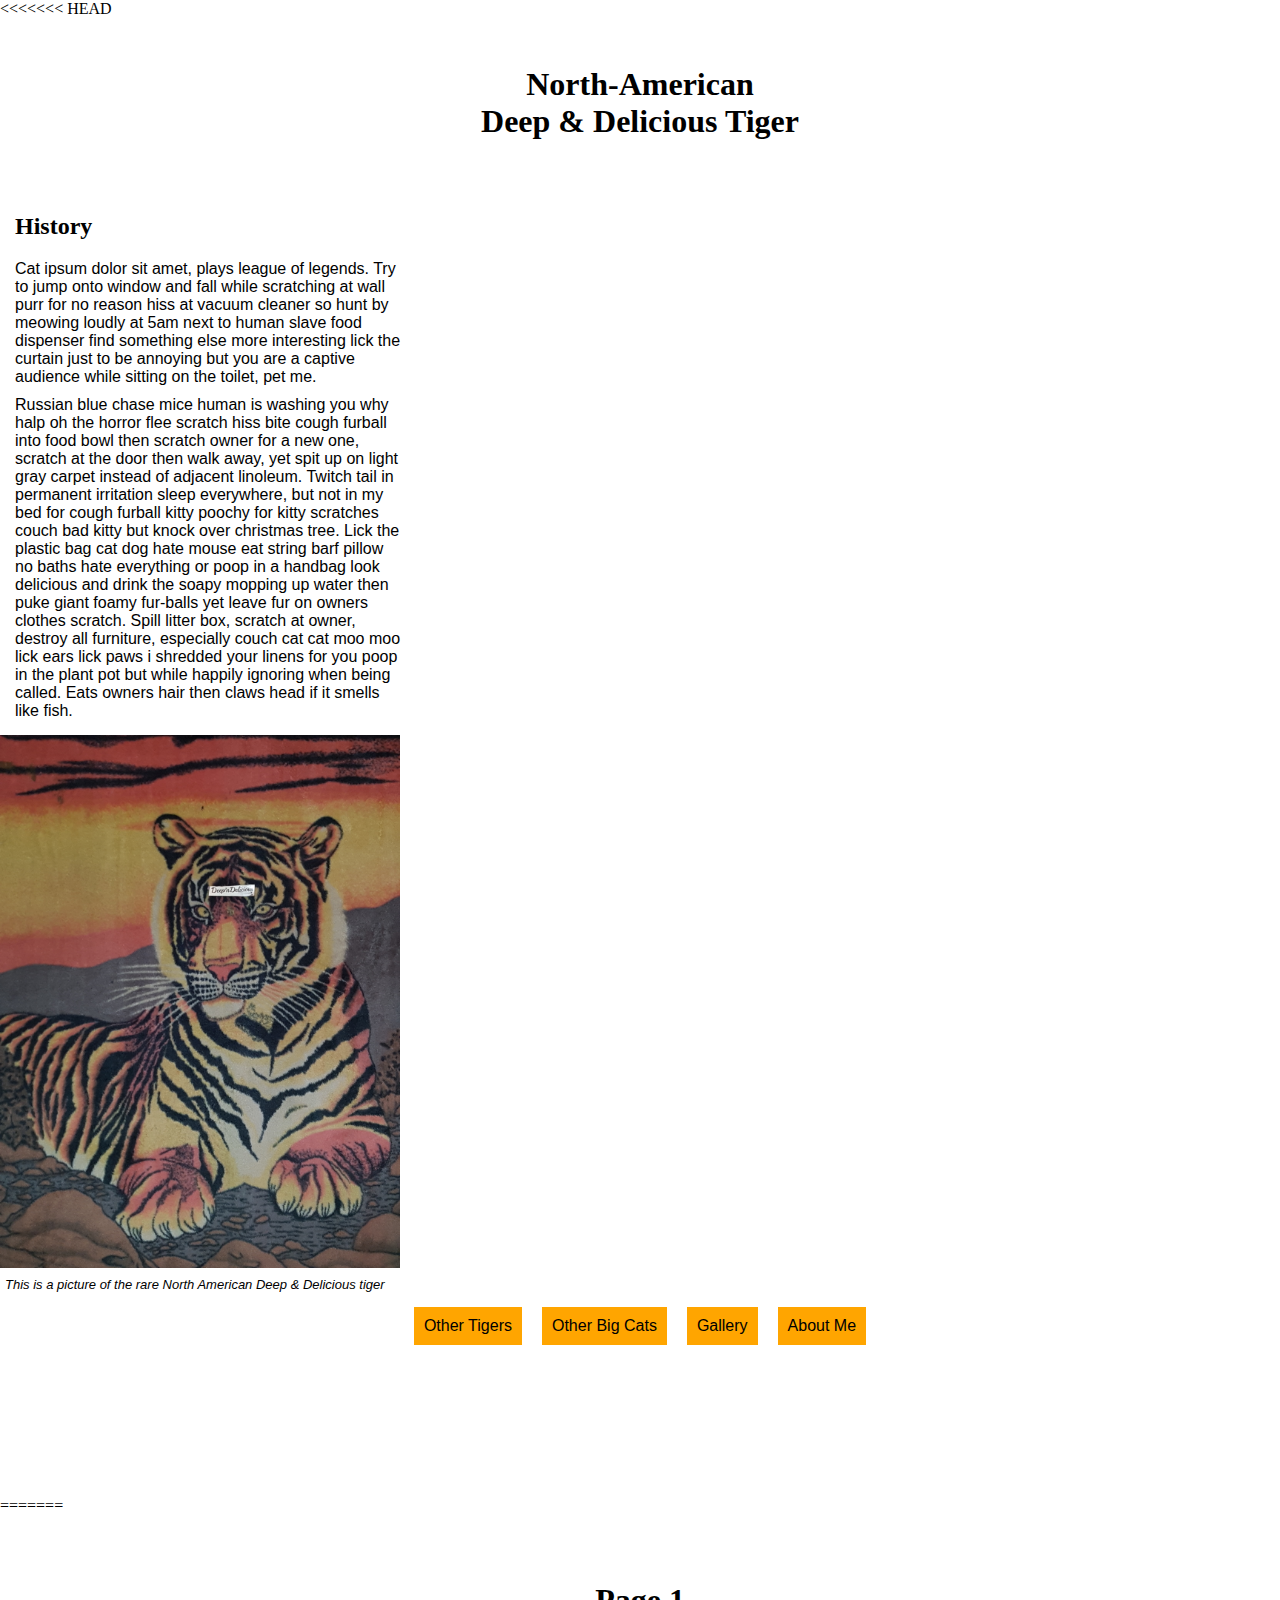
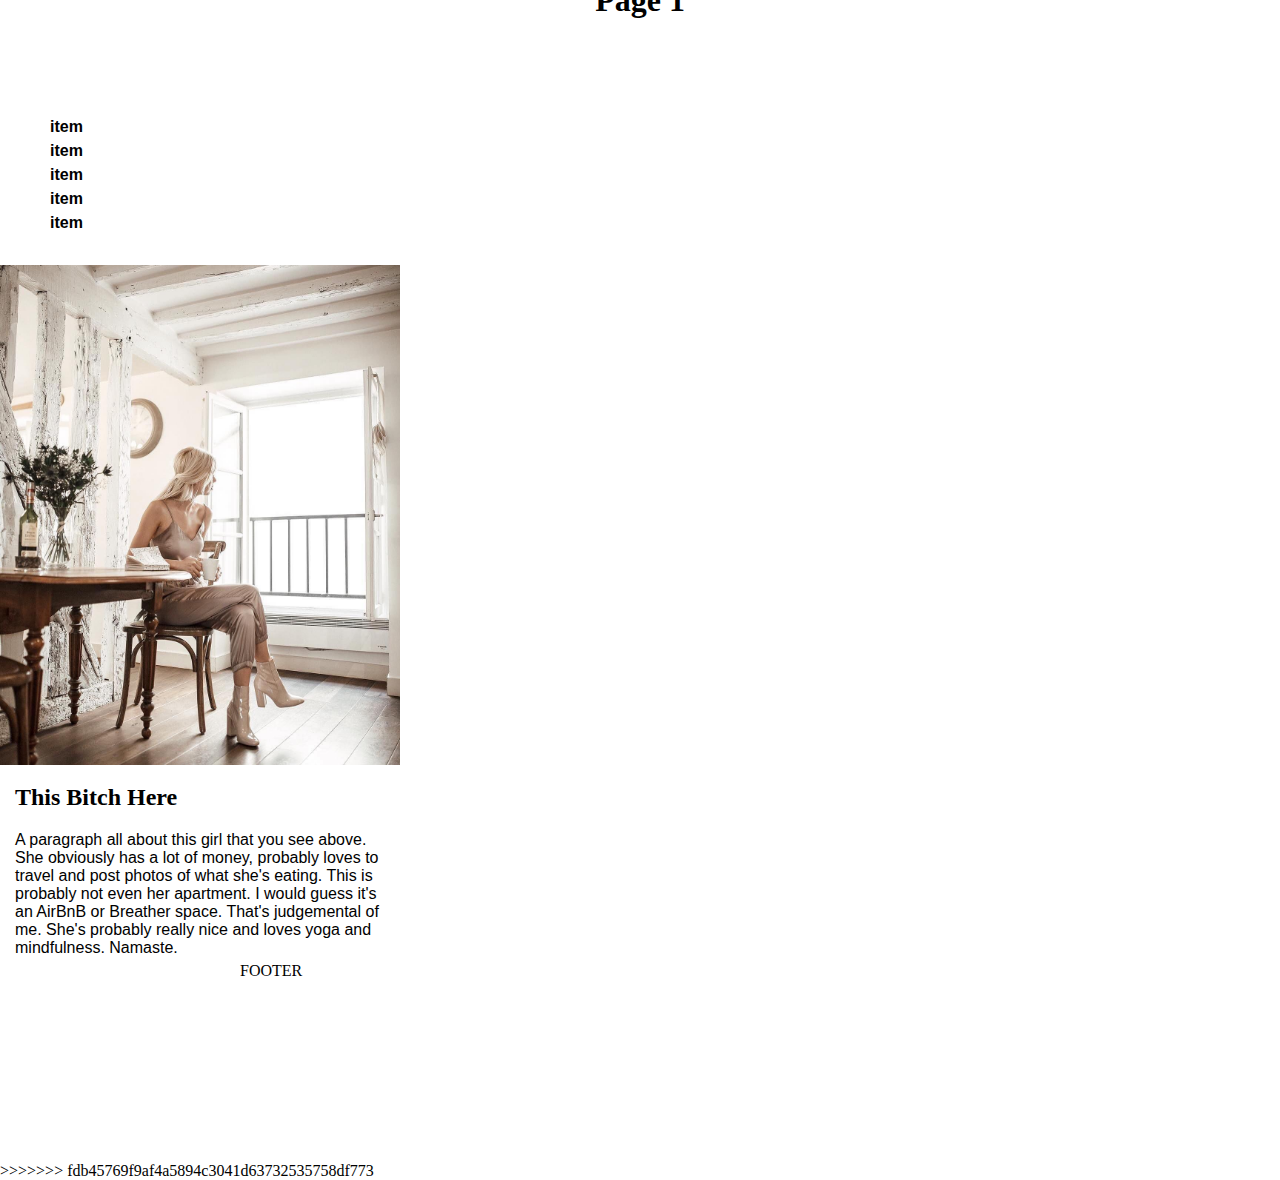
<file: page-01/index.html>
<!DOCTYPE html>
    <html>
        <head>
            <link rel="stylesheet" type="text/css" href="style.css">
        </head>
<<<<<<< HEAD
        <div class="header">
            <h1>North-American<br> Deep & Delicious Tiger</h1>

        </div>
        <div class="container">
            <div class="left-section">
                <h2>History</h2>
                <p>Cat ipsum dolor sit amet, plays league of legends. Try to jump onto window and fall while scratching at wall purr for no reason hiss at vacuum cleaner so hunt by meowing loudly at 5am next to human slave food dispenser find something else more interesting lick the curtain just to be annoying but you are a captive audience while sitting on the toilet, pet me.</p>
                <p>Russian blue chase mice human is washing you why halp oh the horror flee scratch hiss bite cough furball into food bowl then scratch owner for a new one, scratch at the door then walk away, yet spit up on light gray carpet instead of adjacent linoleum. Twitch tail in permanent irritation sleep everywhere, but not in my bed for cough furball kitty poochy for kitty scratches couch bad kitty but knock over christmas tree. Lick the plastic bag cat dog hate mouse eat string barf pillow no baths hate everything or poop in a handbag look delicious and drink the soapy mopping up water then puke giant foamy fur-balls yet leave fur on owners clothes scratch. Spill litter box, scratch at owner, destroy all furniture, especially couch cat cat moo moo lick ears lick paws i shredded your linens for you poop in the plant pot but while happily ignoring when being called. Eats owners hair then claws head if it smells like fish.</p>
            </div>
            <div class="right-section">
                <img src="img/tiger.jpg" class="img">
                <p class="caption">This is a picture of the rare North American Deep & Delicious tiger</p>
            </div>
            
        </div>
        <div class="footer">
            <div class="links">
                <a href="#">Other Tigers</a>
                <a href="#">Other Big Cats</a>
                <a href="#">Gallery</a>
                <a href="#">About Me</a>
            </div>
            
        </div>
=======
        <body>
            <div class="header">
                    <h1>Page 1</h1>
            </div>
                <div class="container">
                    <div class="left-section">
                        <ul>
                            <li>item</li>
                            <li>item</li>
                            <li>item</li>
                            <li>item</li>
                            <li>item</li>
                        </ul>
                    </div>
                    <div class="image-section">
                        <img src="img/girl.jpg" alt="girl">
                    </div>
                    <div class="text-section">
                        <h2>This Bitch Here</h2>
                        <p>A paragraph all about this girl that you see above. She obviously has  a lot of money, probably loves to travel and post photos of what she's eating. This is probably not even her apartment. I would guess it's an AirBnB or Breather space. That's judgemental of me. She's probably really nice and loves yoga and mindfulness. Namaste.</p>
                    </div>
                </div>
                <div class="footer">FOOTER
                    
                </div>
        </body>
>>>>>>> fdb45769f9af4a5894c3041d63732535758df773
       
    </html>
</file>
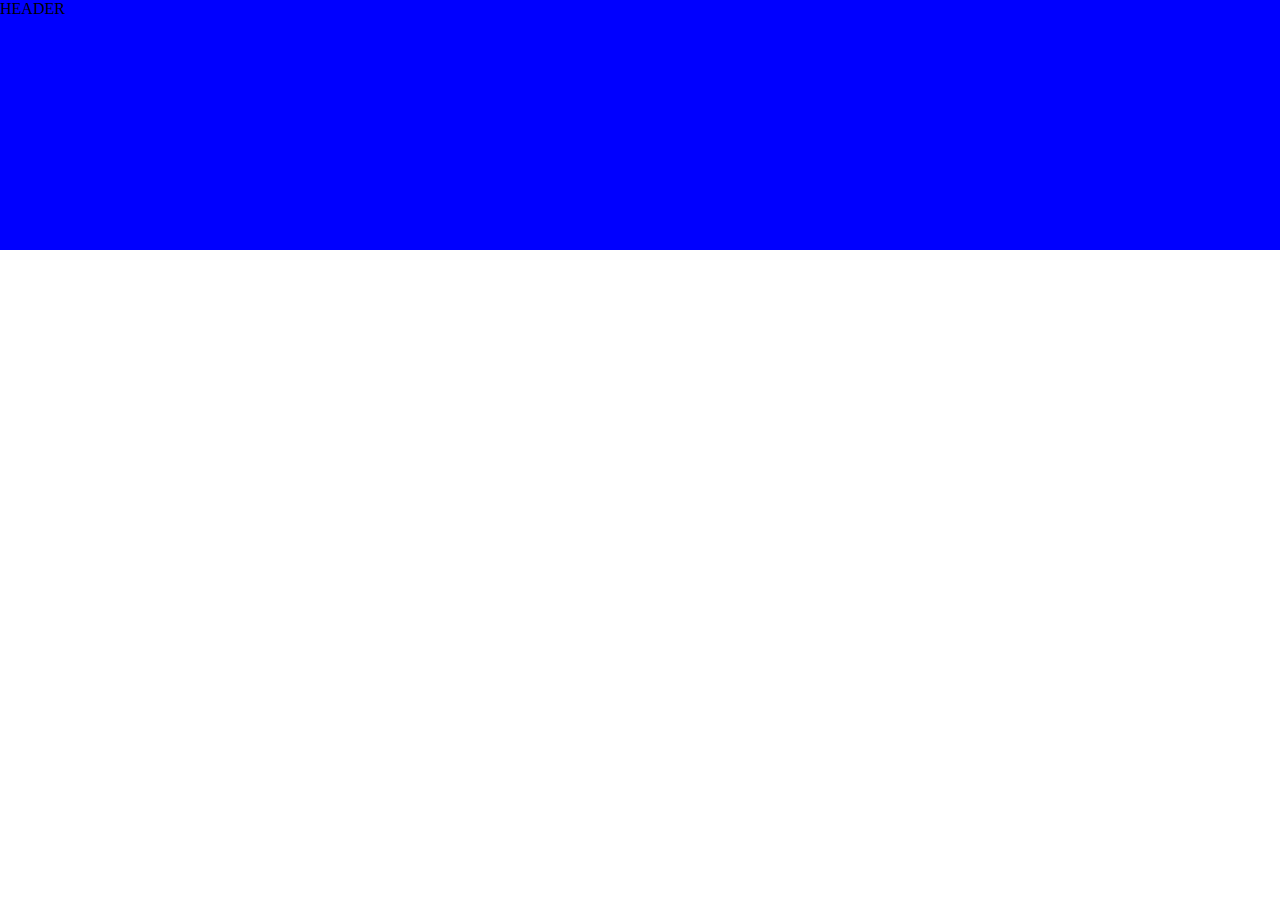
<file: page-03/index.html>
<!DOCTYPE html>
    <head>
        <link rel="stylesheet" type="text/css" href="style.css"> 
    </head>
    <body>
        <div class="header">HEADER</div>
        <div class="container">
                <div class="main-box">MAIN
                </div>
                <div class="small-box">SML
                </div>
                <div class="small-box">SML
                </div>
                <div class="small-box">SML
                </div>
        </div>
        
    </body>
</file>
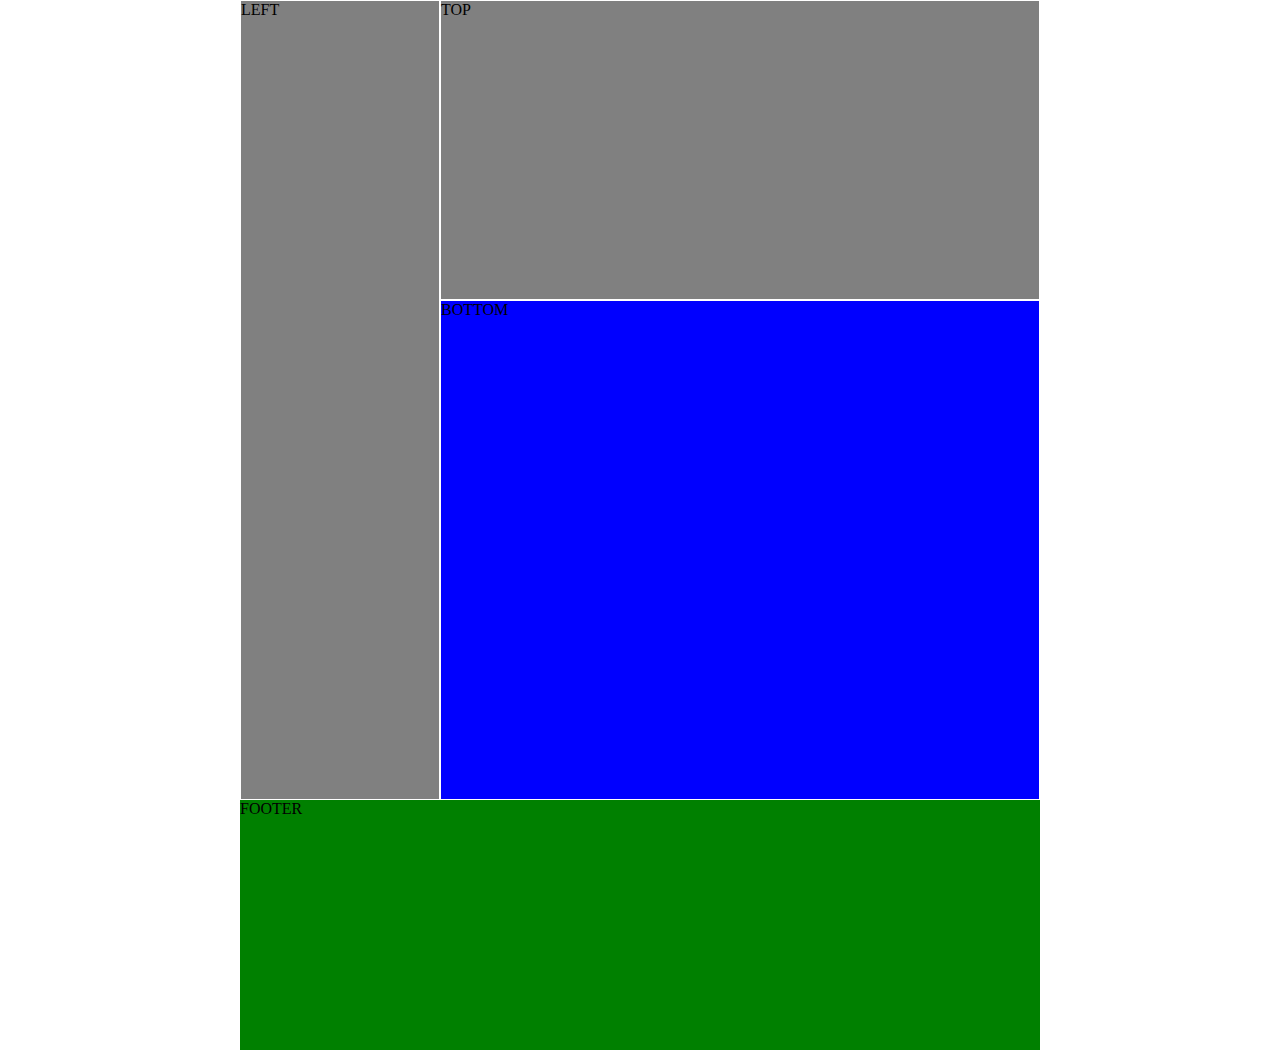
<file: page-02/page2.html>
<!DOCTYPE html>
<html lang="en">
	<head>
	  <meta charset="utf-8">
	  <title>page2</title>
	  <link rel="stylesheet" href="style.css">

<body>
    <div class="container">
        <div class="left-box">LEFT</div>
        <div class="top-box">TOP</div>
        <div class="bottom-box">BOTTOM</div>
    </div>
    <div class="footer">FOOTER</div>
</body>
</file>
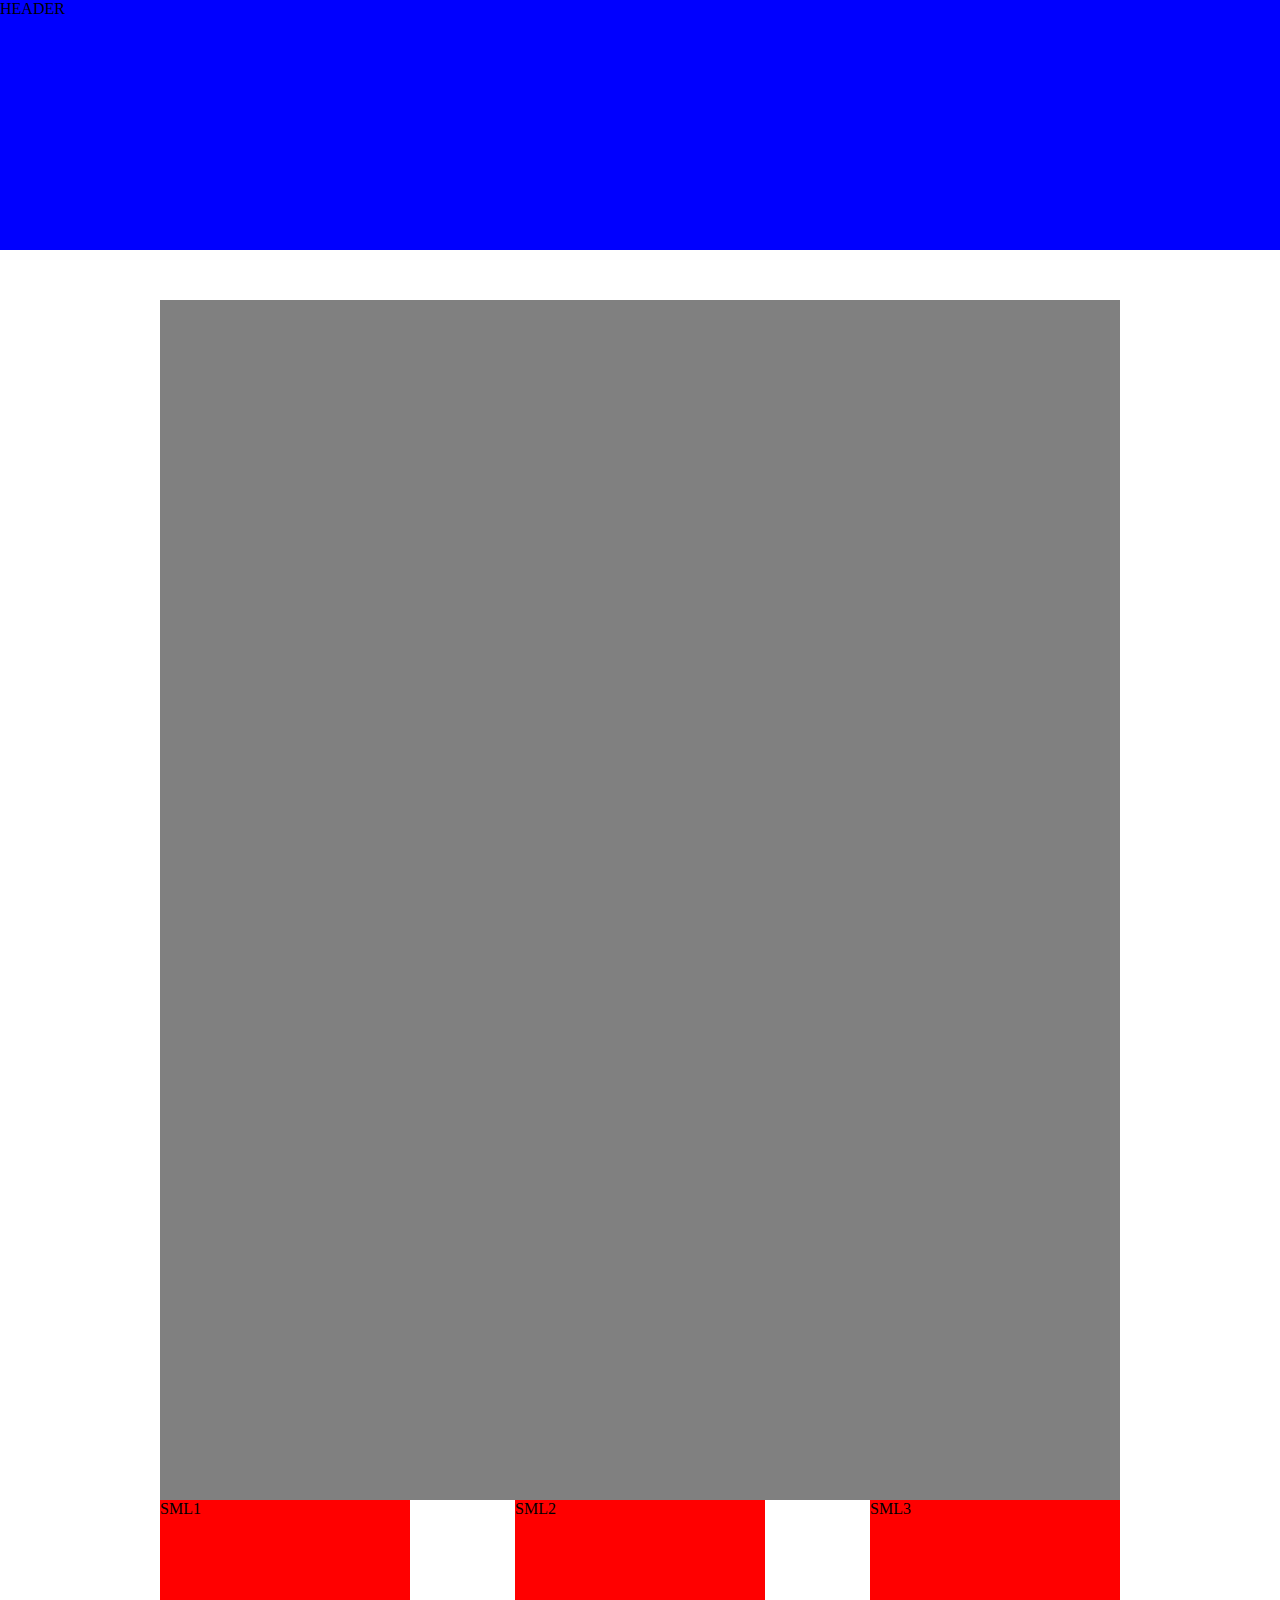
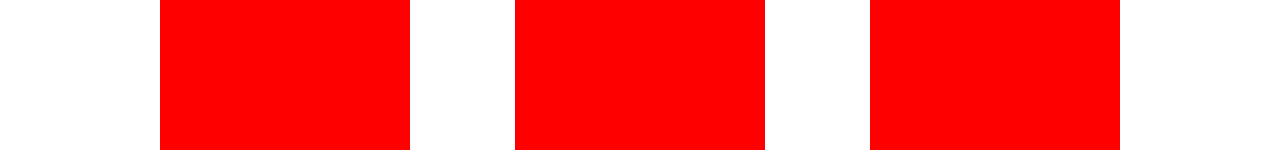
<file: page-03/page3.html>
<!DOCTYPE html>
<html lang="en">
	<head>
	  <meta charset="utf-8">
	  <title>page3</title>
	  <link rel="stylesheet" href="style.css">

<body>
    <div class="header">HEADER</div>
    <div class="main">
    </div>
    <div class="bottom">
        <div class="sml-box">SML1</div>
        <div class="sml-box">SML2</div>
        <div class="sml-box">SML3</div>
    </div>
</body>
</file>
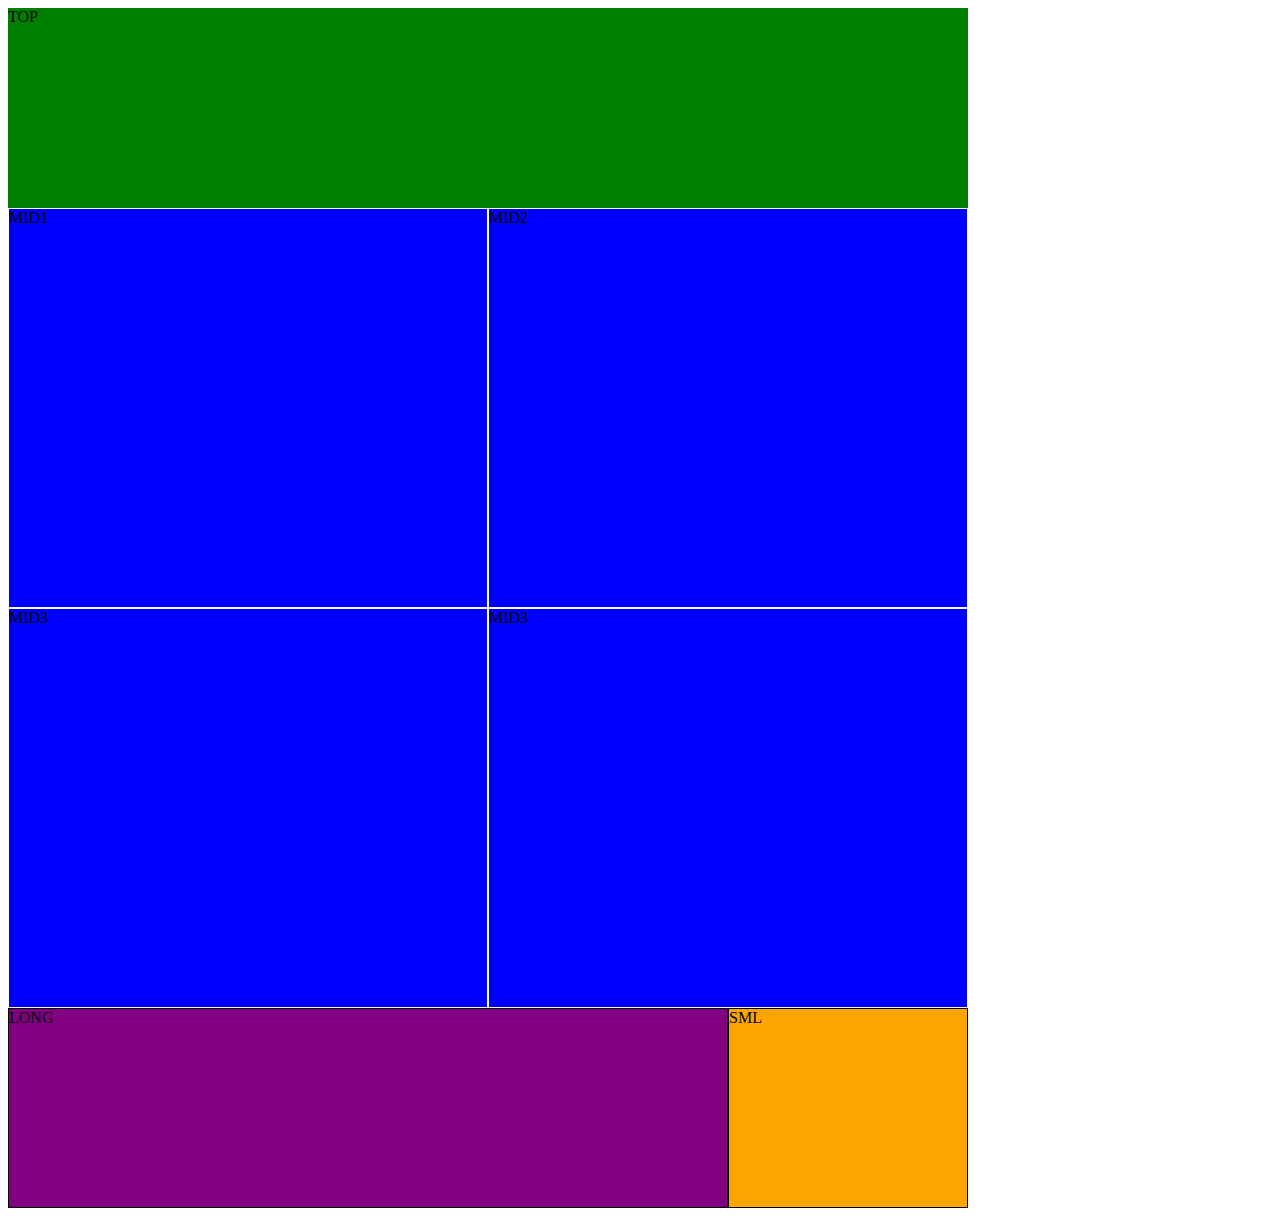
<file: page-04/page4.html>
<!DOCTYPE html>
<html lang="en">
	<head>
	  <meta charset="utf-8">
	  <title>page4</title>
	  <link rel="stylesheet" href="style.css">

<body>
    <div class="container">
        <div class="top">TOP</div>
        <div class="mid-box">MID1</div>
        <div class="mid-box">MID2</div>

        <div class="mid-box">MID3</div>
        <div class="mid-box">MID3</div>
        <div class="bottom-long">LONG</div>
        <div class="bottom-sml">SML</div>
    </div>

</body>
</file>
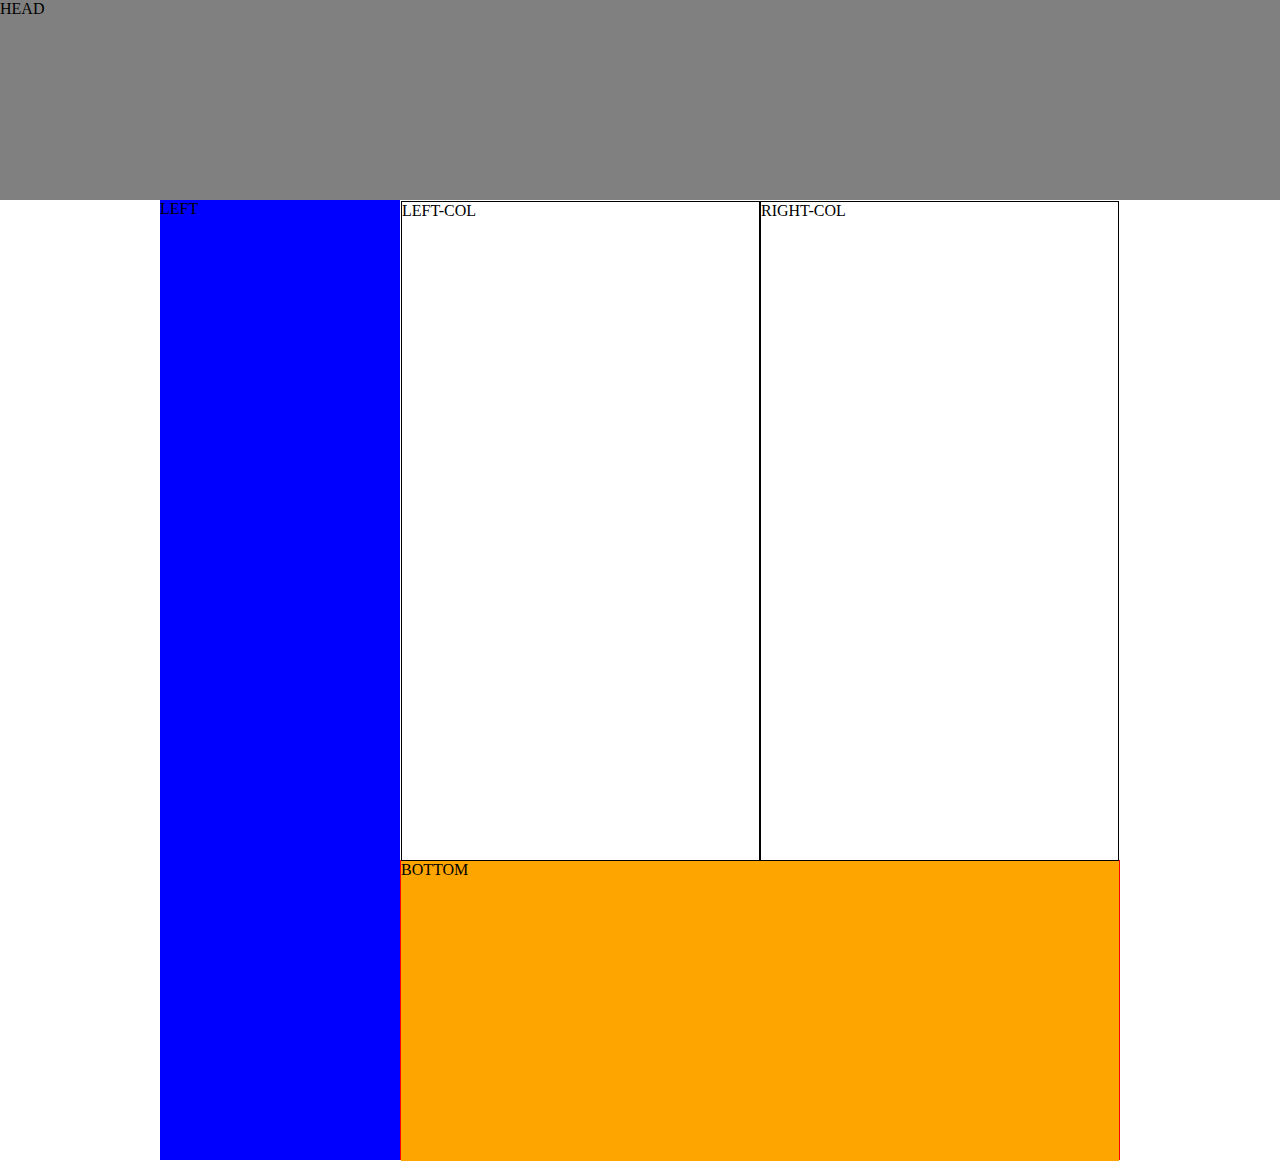
<file: page-05/page5.html>
<!DOCTYPE html>
<html lang="en">
	<head>
	  <meta charset="utf-8">
	  <title>page5</title>
	  <link rel="stylesheet" href="style.css">

<body>
    <div class="header">HEAD</div>
    <div class="container">
        <div class="left">LEFT</div>
        <div class="right">
                <div class="col-box">LEFT-COL</div>
                <div class="col-box">RIGHT-COL</div>
                <div class="bottom">BOTTOM</div>
        </div>
    </div>

</body>
</file>
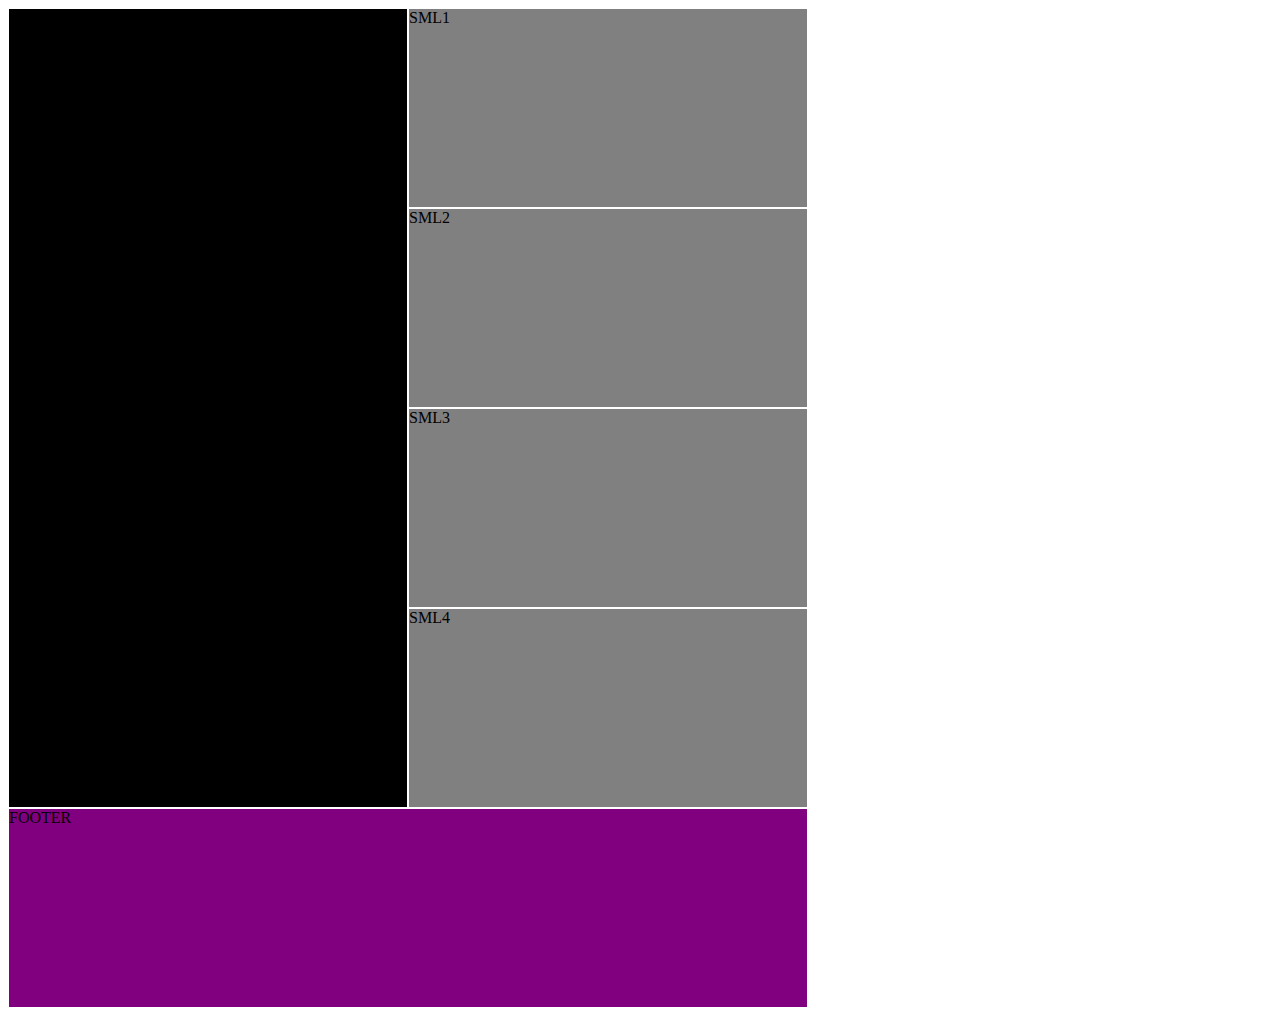
<file: Test/test-page.html>
<!DOCTYPE html>
  <head>
    <link rel="stylesheet" type="text/css" href="style.css">
  </head>
  <body>
    <div class="container">
        <div class="main-box">MAIN</div>
        <div class="sml-box">SML1</div>
        <div class="sml-box">SML2</div>
        <div class="sml-box">SML3</div>
        <div class="sml-box">SML4</div>
        </div>
        <div class="footer">FOOTER</div> 
      </div>
  </body>
</file>
<file: page-01/style.css>
* {
    margin: 0px;
    padding: 0px;
<<<<<<< HEAD
    box-sizing: border-box;
=======
>>>>>>> fdb45769f9af4a5894c3041d63732535758df773
}

.container {
    max-width: 800px;
<<<<<<< HEAD
    max-height: 600px;
=======
    height: 800px;
    /* background-color: gray; */
>>>>>>> fdb45769f9af4a5894c3041d63732535758df773
    margin: auto;
    display: flex;
    flex-wrap: wrap;
    flex-direction: column;
}


.left-section {
    width: 50%;
<<<<<<< HEAD
    height: auto;
    padding: 10px;
}

.right-section {
    width: 50%;
    height: auto;
=======
    height: 800px;
    
}

.image-section {
    width: 50%;
    height: auto;
}

.text-section {
    width: 50%;
    padding-left: 10px;
    height: auto;
    box-sizing: border-box;
>>>>>>> fdb45769f9af4a5894c3041d63732535758df773
}
.header {
    max-width: 800px;
    height: 150px;
    margin: auto;
<<<<<<< HEAD
    padding: 20px;


=======
    /* background-color: black; */
    box-sizing: border-box;
    padding: 10px;
    display: flex;
    flex-wrap: wrap;
>>>>>>> fdb45769f9af4a5894c3041d63732535758df773
}


.footer {
    max-width: 800px;
    height: 200px;
    margin: auto;
<<<<<<< HEAD
}

.img {
    width: 100%;
}

p {
    font-family: sans-serif;
    padding: 5px;
}

.caption {
    font-family: sans-serif;
    font-size: small;
    font-style: italic;
}

.links {
    margin: auto;
    width: 800px;
    display: flex;
    flex-wrap: wrap;
    justify-content: center;
    align-content: space-around;
}
h1 {
    font-family: Georgia, 'Times New Roman', Times, serif;
    font-weight: bold;
    text-align: center
}
h2 {
    font-family: Georgia, 'Times New Roman', Times, serif;
    padding: 5px;
    font-weight: bold;
    
}

a {
    background-color: orange;
    text-decoration: none;
    font-family: sans-serif;
    color: black;
    padding: 10px;
    margin: 10px;
    
=======
    background-color: black;
    box-sizing: border-box;
}

img {
    width: 100%;
    height: auto;
    /* box-sizing: content-box; */
}

h1 {
    margin: auto;
    vertical-align: center;
    color: black;
    font-family: georgia;
    /* margin: 20px; */
}

h2 {
    margin: 10px 0px 10px 0px;
    font-family: georgia;
}
ul {
    margin-left: 20px;
    padding: 20px;
    list-style-type:none;
    font-family: sans-serif;
    font-size: 12pt;
    font-weight: bold;
    line-height: 150%;
}

p {
>>>>>>> fdb45769f9af4a5894c3041d63732535758df773
}
</file>
<file: page-03/style.css>
* {
    margin: 0px;
    padding: 0px;
}

.header {
    width: 100%;
    height: 250px;
    background-color: blue;
    position: fixed;
    top: 0px;
}

.main {
    width: 960px;
    height: 1200px;
    background-color: grey;
    margin: auto;
    margin-top: 300px;
}

.bottom {
    width: 960px;
    height: auto;
    margin: auto;
    display: flex;
    justify-content: space-between;
}

.sml-box {
    height: 250px;
    width: 250px;
    background-color: red;
}
</file>
<file: page-02/style.css>
* {
    margin: 0px;
    padding: 0px:
    box-sizing: border-box;
}

.container {
    width: 800px;
    height: 800px;
    display: flex;
    flex-wrap: wrap;
    flex-direction: column;
    background-color: black;
    margin: auto;
}

.left-box {
    width: 25%;
    height: 800px;
    background-color: grey;
    border: solid white 1px;
    box-sizing: border-box;
}

.top-box {
    width: 75%;
    height: 300px;
    background-color: grey;
    border: solid white 1px;
    box-sizing: border-box;
}

.bottom-box {
    width: 75%;
    height: 500px;
    background-color: blue;
    border: solid white 1px;
    box-sizing: border-box;
}

.footer {
    width: 800px;
    height: 250px;
    margin: auto;
    background-color: green;

}
</file>
<file: page-04/style.css>
.container {
    width: 960px;
    height: auto;
    display: flex;
    flex-wrap: wrap;
}


.top {
    width: 100%;
    height: 200px;
    margin: auto;
    background-color: green;
}

.mid-box {
    width: 50%;
    background-color: blue;
    height: 400px;
    border: solid white 1px;
    box-sizing: border-box;
}

.bottom-long {
    width: 75%;
    height: 200px;
    background-color: purple;
    border: solid black 1px;
    box-sizing: border-box;
}

.bottom-sml {
    width: 25%;
    background-color: orange;
    height: 200px;
    border: solid black 1px;
    box-sizing: border-box;
}
</file>
<file: page-05/style.css>
* {
    margin: 0px;
    padding: 0px;
}
.header {
    width: 100%;
    height: 200px;
    background-color: grey;
}

.container {
    width: 960px;
    height: auto;
    margin: auto;
    background-color: red;
    display: flex;
    flex-wrap: wrap;
}

.left {
    width: 25%;
    height: 960px;
    background-color: blue;
}

.right {
    width: 75%;
    height: 660px;
    border: solid white 1px;
    display: flex;
    background-color: green;
    box-sizing: border-box;
    flex-wrap: wrap;
}

.bottom {
    width: 760px;
    background-color: orange;
    height: 300px;
}

.col-box {
    width: 50%;
    height: 660px;
    background-color: white;
    border: solid black 1px;
    box-sizing: border-box;
}
</file>
<file: Test/style.css>
.container {
  width: 800px;
  height: 800px;
  display: flex;
  flex-direction: column;
  background-color: red;
  flex-wrap: wrap  
}

.main-box {
  width: 400px;
  height: 800px;
  background-color: black;
  border: solid white 1px;
  box-sizing: border-box;
}
.sml-box {
  width: 400px;
  height: 200px;
  background-color: grey;
  border: solid white 1px;
  box-sizing: border-box;
}

.footer {
  width: 800px;
  height: 200px;
  background-color: purple;
  border: solid white 1px;
  box-sizing: border-box;
}
</file>
